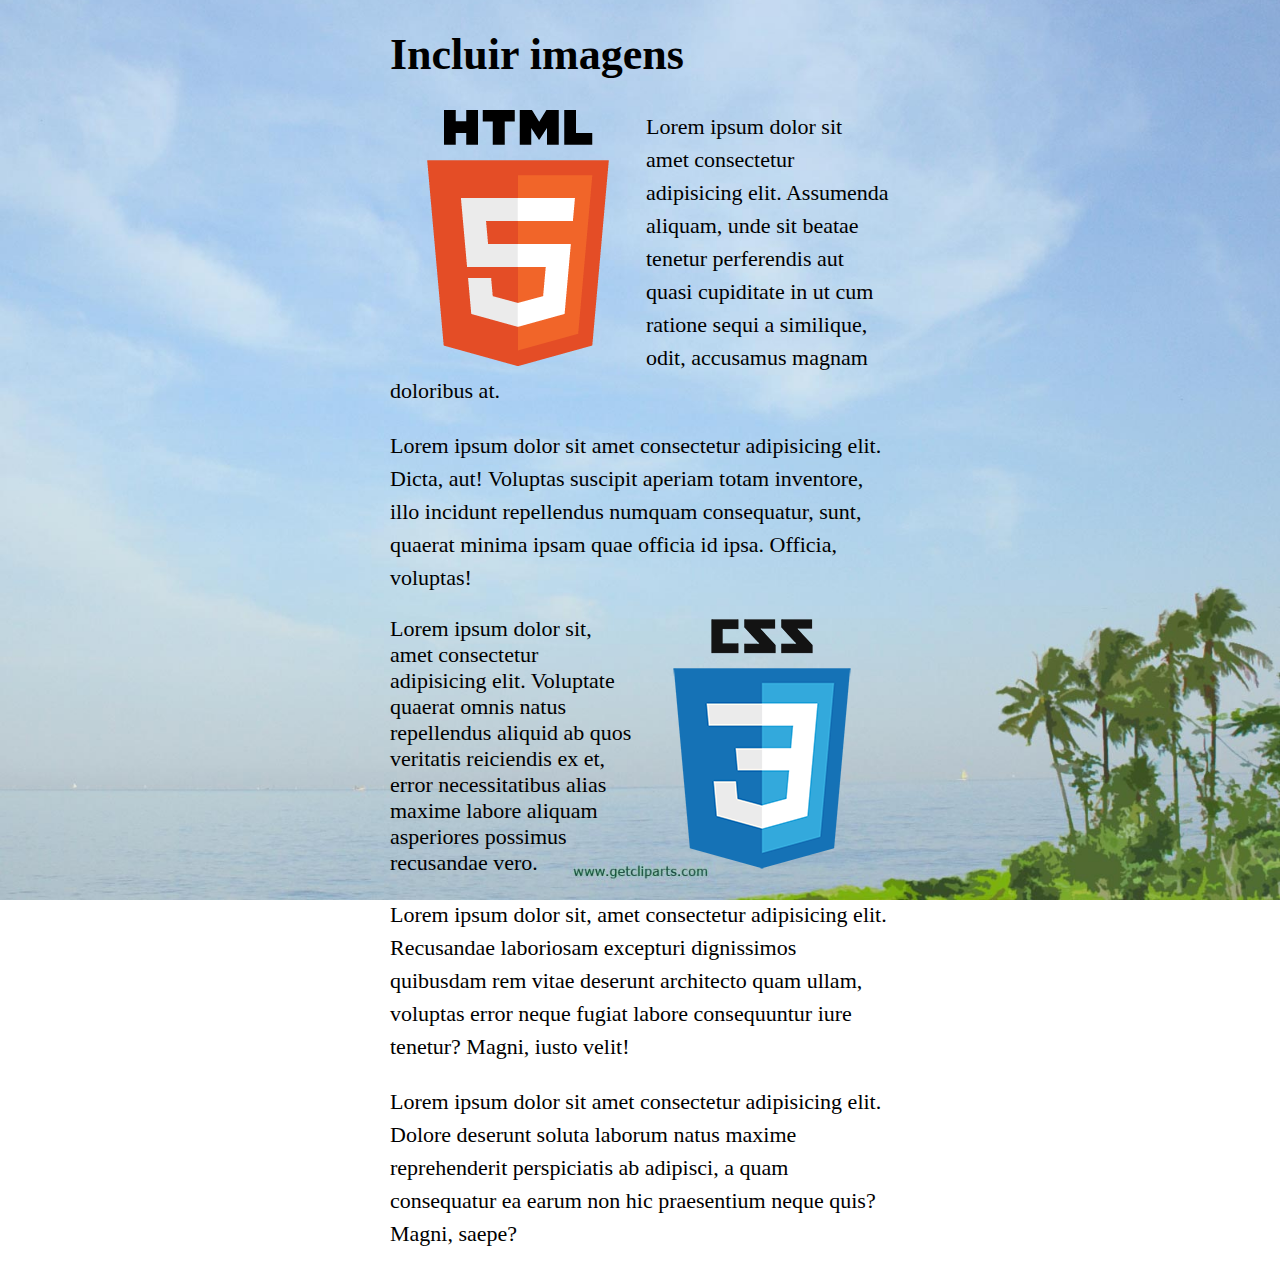
<file: aulas/aula-imagens/index.html>
<!DOCTYPE html>
<html lang="pt-br">
<head>
    <meta charset="UTF-8">
    <meta http-equiv="X-UA-Compatible" content="IE=edge">
    <meta name="viewport" content="width=device-width, initial-scale=1.0">
    <title>Imagens</title>
    <style>
        body{
            font-size: 22px;
            font-family: Cambria, Cochin, Georgia, Times, 'Times New Roman', serif;
            width: 500px;
            margin: auto;
            background-image: url(imagens/bg.jpg);
            background-attachment:fixed ;
            background-size: cover;
            background-repeat: no-repeat;
            background-position: right bottom;
        }
        p{
            line-height: 1.5;
        }
        .html{
            float: left;
        }
        .css{
            float: right;
        }
    </style>



</head>
<body>
    <h1>Incluir imagens</h1>
    
    <img src="imagens/html5.png" class="html" alt="">

        <p>Lorem ipsum dolor sit amet consectetur adipisicing elit. Assumenda aliquam, unde sit beatae tenetur perferendis aut quasi cupiditate in ut cum ratione sequi a similique, odit, accusamus magnam doloribus at.</p>
        <p>
        <p>Lorem ipsum dolor sit amet consectetur adipisicing elit. Dicta, aut! Voluptas suscipit aperiam totam inventore, illo incidunt repellendus numquam consequatur, sunt, quaerat minima ipsam quae officia id ipsa. Officia, voluptas!</p>

    <img src="imagens/css3.png" class="css" alt="">
        Lorem ipsum dolor sit, amet consectetur adipisicing elit. Voluptate quaerat omnis natus repellendus aliquid ab quos veritatis reiciendis ex et, error necessitatibus alias maxime labore aliquam asperiores possimus recusandae vero.
        </p>
        <p>Lorem ipsum dolor sit, amet consectetur adipisicing elit. Recusandae laboriosam excepturi dignissimos quibusdam rem vitae deserunt architecto quam ullam, voluptas error neque fugiat labore consequuntur iure tenetur? Magni, iusto velit!</p>
        <p>Lorem ipsum dolor sit amet consectetur adipisicing elit. Dolore deserunt soluta laborum natus maxime reprehenderit perspiciatis ab adipisci, a quam consequatur ea earum non hic praesentium neque quis? Magni, saepe?</p>
</body>
</html>
</file>
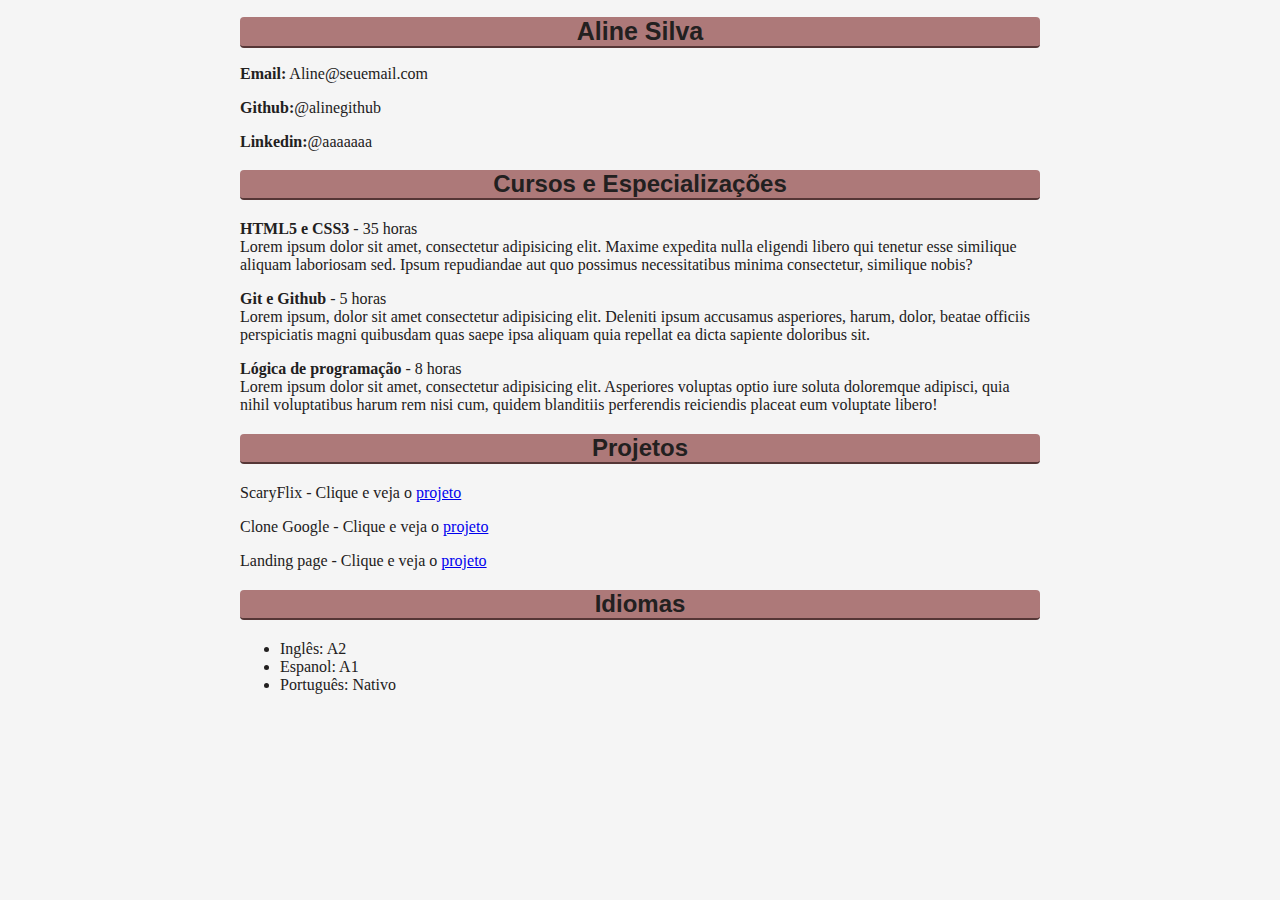
<file: desafios/curriculo-exercicio/index.html>
<!DOCTYPE html>
<html lang="pt-br">
<head>
    <meta charset="UTF-8">
    <meta http-equiv="X-UA-Compatible" content="IE=edge">
    <meta name="viewport" content="width=device-width, initial-scale=1.0">
    <title>Document</title>
    <link rel="stylesheet" href="estilo.css">
</head>
<body>
<h1>Aline Silva</h1>
   <p class="info"><p><strong>Email:</strong> Aline@seuemail.com</p>
   <p class="info"><strong>Github:</strong>@alinegithub</p>
   <p class="info"><strong>Linkedin:</strong>@aaaaaaa</p>

<h2>Cursos e Especializações</h2>
   <p class="info"><strong>HTML5 e CSS3</strong> - 35 horas
        <br>
         Lorem ipsum dolor sit amet, consectetur adipisicing elit. Maxime expedita nulla eligendi libero qui tenetur esse similique aliquam laboriosam sed. Ipsum repudiandae aut quo possimus necessitatibus minima consectetur, similique nobis? </p>
   <p class="info"><strong>Git e Github</strong> - 5 horas
        <br>
        Lorem ipsum, dolor sit amet consectetur adipisicing elit. Deleniti ipsum accusamus asperiores, harum, dolor, beatae officiis perspiciatis magni quibusdam quas saepe ipsa aliquam quia repellat ea dicta sapiente doloribus sit.</p>

   <p class="info"><strong>Lógica de programação</strong> - 8 horas
       <br>
        Lorem ipsum dolor sit amet, consectetur adipisicing elit. Asperiores voluptas optio iure soluta doloremque adipisci, quia nihil voluptatibus harum rem nisi cum, quidem blanditiis perferendis reiciendis placeat eum voluptate libero!</p>

    <h2>Projetos</h2>

     <div class="projetos">
        <p>ScaryFlix - Clique e veja o <a href="#" target="_blank">projeto</a></p>
        <p>Clone Google - Clique e veja o <a href="#" target="_blank">projeto</a></p>
        <p>Landing page - Clique e veja o <a href="#" target="_blank">projeto</a></p>

    <h2>Idiomas</h2>
        <ul>
            <li>Inglês: A2</li>
            <li>Espanol: A1</li>
            <li>Português: Nativo</li>
        </ul>
               
     </div>

    <h3></h3>

</body>
</html>
</file>
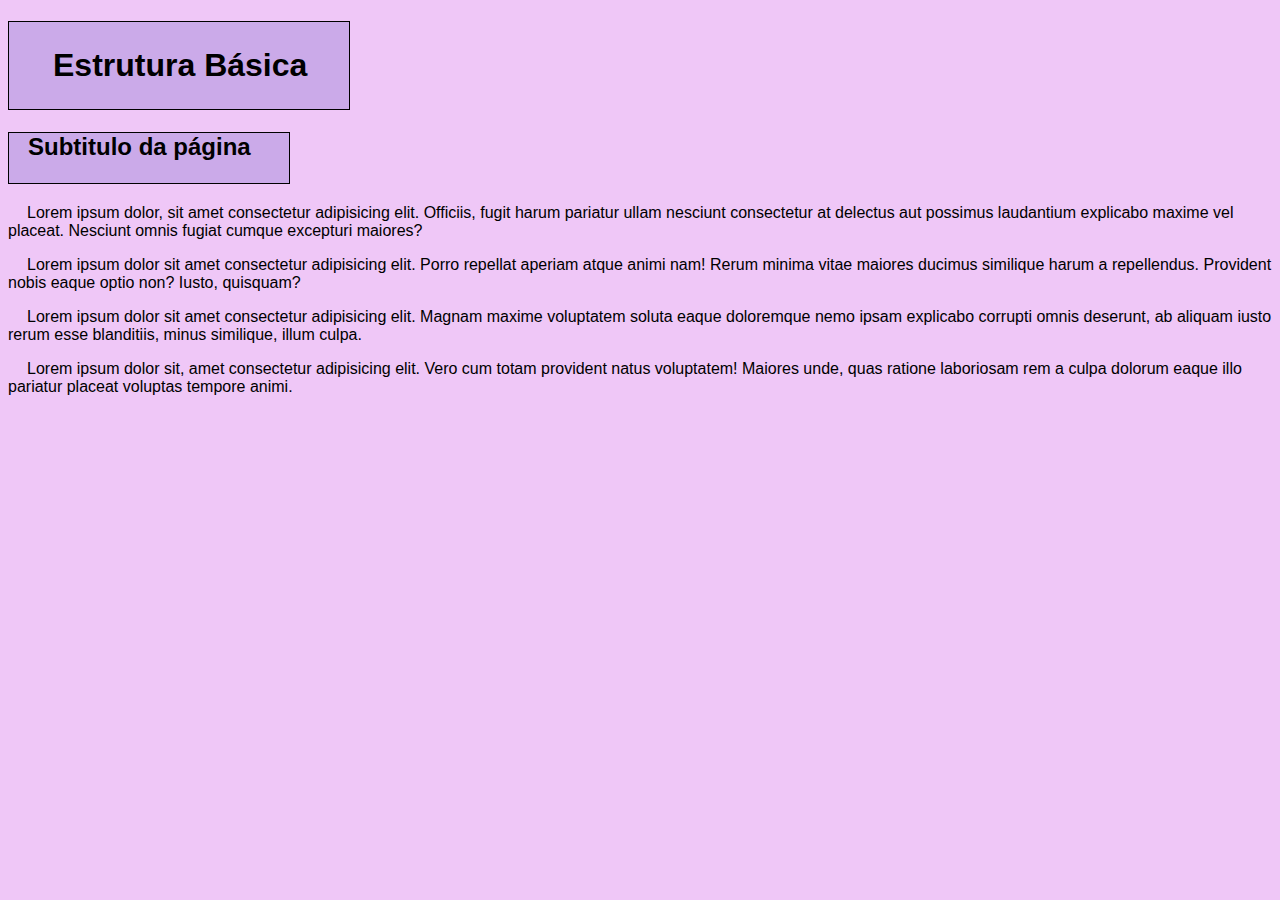
<file: aulas/boxmodel01.html>
<!DOCTYPE html>
<html lang="pt-br">
<head>
    <meta charset="UTF-8">
    <meta http-equiv="X-UA-Compatible" content="IE=edge">
    <meta name="viewport" content="width=device-width, initial-scale=1.0">
    <title>Box Model</title>
    <link rel="stylesheet" href="boxmodel.01.css">
</head>
<body>
    <h1>Estrutura Básica</h1>
    <h2>Subtitulo da página</h2>
    <p>Lorem ipsum dolor, sit amet consectetur adipisicing elit. Officiis, fugit harum pariatur ullam nesciunt consectetur at delectus aut possimus laudantium explicabo maxime vel placeat. Nesciunt omnis fugiat cumque excepturi maiores?</p> 
    <p>Lorem ipsum dolor sit amet consectetur adipisicing elit. Porro repellat aperiam atque animi nam! Rerum minima vitae maiores ducimus similique harum a repellendus. Provident nobis eaque optio non? Iusto, quisquam?</p>
    <p>Lorem ipsum dolor sit amet consectetur adipisicing elit. Magnam maxime voluptatem soluta eaque doloremque nemo ipsam explicabo corrupti omnis deserunt, ab aliquam iusto rerum esse blanditiis, minus similique, illum culpa.</p>
    <p>Lorem ipsum dolor sit, amet consectetur adipisicing elit. Vero cum totam provident natus voluptatem! Maiores unde, quas ratione laboriosam rem a culpa dolorum eaque illo pariatur placeat voluptas tempore animi.</p>
</body>
</html>
</file>
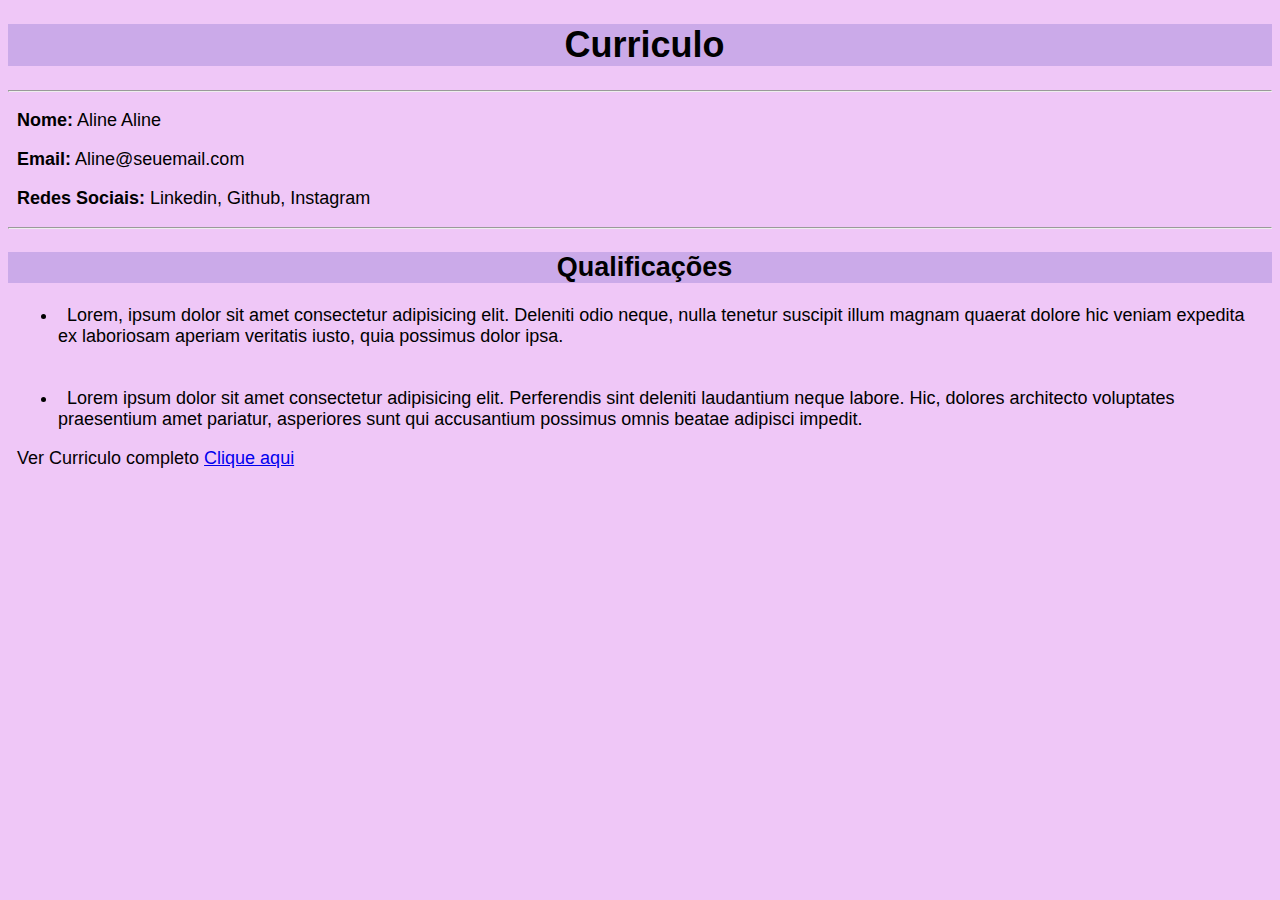
<file: aulas/curriculo.html>
<!DOCTYPE html>
<html lang="en">
<head>
    <meta charset="UTF-8">
    <meta http-equiv="X-UA-Compatible" content="IE=edge">
    <meta name="viewport" content="width=device-width, initial-scale=1.0">
    <title>Curriculo</title>
    <link rel="stylesheet" href="estilocurriculo.css">
</head>
<body>
    <h1>Curriculo</h1>
    <hr>
    <p><strong>Nome:</strong> Aline Aline</p>
    <p><strong>Email:</strong> Aline@seuemail.com</p>
    <p><strong>Redes Sociais:</strong> Linkedin, Github, Instagram</p>
    <hr>
    <h2>Qualificações</h2>
    <ul>
        <li>Lorem, ipsum dolor sit amet consectetur adipisicing elit. Deleniti odio neque, nulla tenetur suscipit illum magnam quaerat dolore hic veniam expedita ex laboriosam aperiam veritatis iusto, quia possimus dolor ipsa.</li>
        <br>

        <li>Lorem ipsum dolor sit amet consectetur adipisicing elit. Perferendis sint deleniti laudantium neque labore. Hic, dolores architecto voluptates praesentium amet pariatur, asperiores sunt qui accusantium possimus omnis beatae adipisci impedit.</li>
    </ul>
    <p id="destaque">Ver Curriculo completo <a href="#" target="_blank">Clique aqui</a></p>

</body>
</html>
</file>
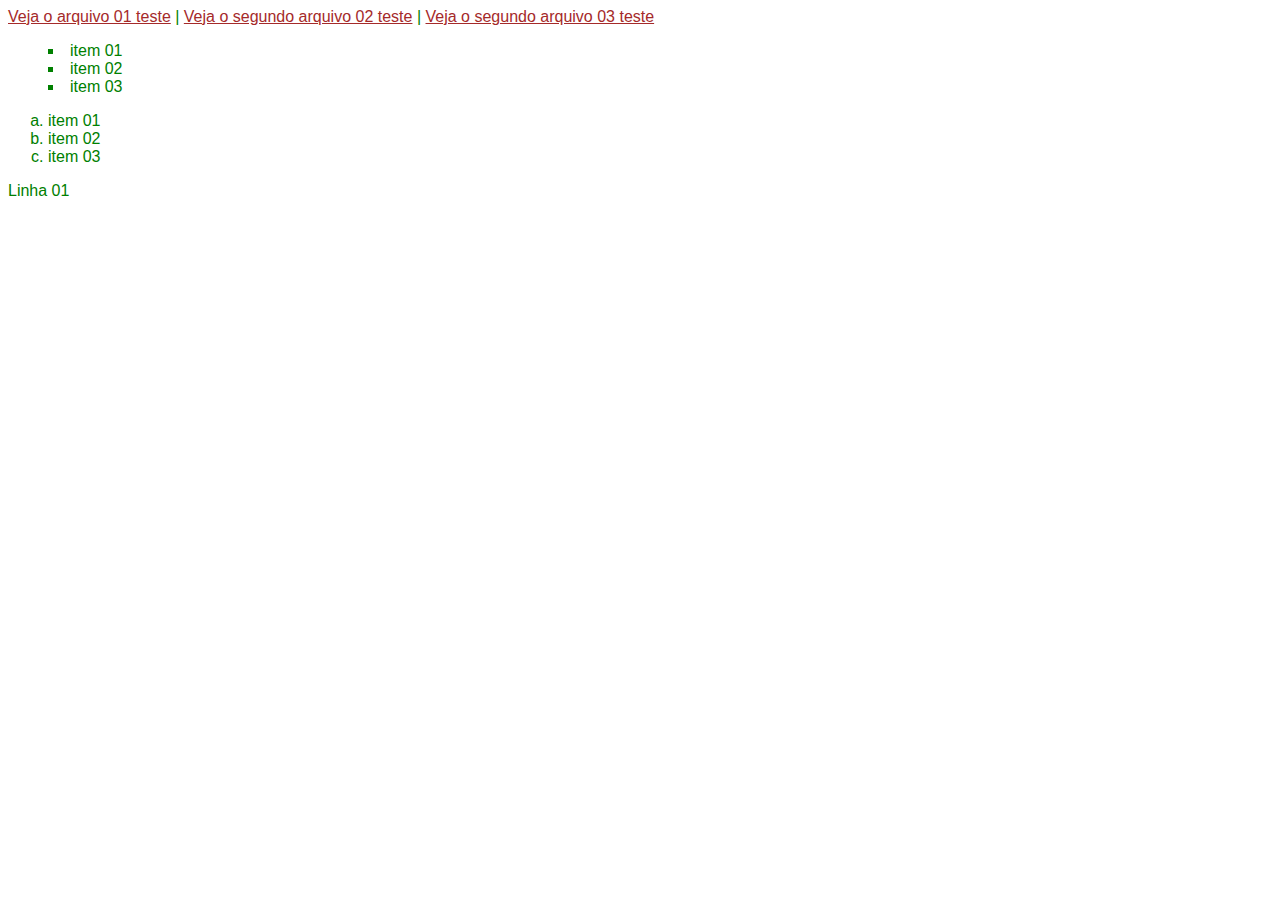
<file: aulas/links_css.html>
<!DOCTYPE html>
<html lang="pt-br">
<head>
    <meta charset="UTF-8">
    <meta http-equiv="X-UA-Compatible" content="IE=edge">
    <meta name="viewport" content="width=device-width, initial-scale=1.0">
    <title>Pseudo classes em links</title>
</head>
<style>
    body{
        font-family: 'Lucida Sans', 'Lucida Sans Regular', 'Lucida Grande', 'Lucida Sans Unicode', Geneva, Verdana, sans-serif;
        color: green;
    }
    a{
        color: brown;
    }
    a:hover{
        color: black;
        
    }
    a:visited{
        color: blueviolet;
    }
    a:active{
        color: pink;
    }

    ul li{
        list-style-type: square;
        list-style-position: inside;
    }
    ol li{
        list-style-type: lower-latin;
        list-style-position: outside;
    }

</style>
<body>
    <a href="boxmodel01.html" >Veja o arquivo 01 teste</a> |
    <a href="boxmodel01.html">Veja o segundo  arquivo 02 teste</a> |
    <a href="boxmodel01.html">Veja o segundo arquivo 03 teste</a>

    <ul>
        <li>item 01</li>
        <li>item 02</li>
        <li>item 03</li>
    </ul>
    <ol>
        <li>item 01</li>
        <li>item 02</li>
        <li>item 03</li>
    </ol>

    <p>Linha 01 </p>


</body>
</html>
</file>
<file: desafios/curriculo-exercicio/estilo.css>
body{
    width: 80%;
    margin: auto;
    background-color:whitesmoke;
    max-width: 800px;
    color: rgb(34, 32, 32);
}
h1{
    font-family: Verdana, Geneva, Tahoma, sans-serif;
    font-size: 25px;
    background-color: rgb(173, 121, 121);
    text-align: center;
    border-bottom: solid rgb(85, 54, 54) 2px;
    border-radius: 4px;
}
h2{
    font-family: Verdana, Geneva, Tahoma, sans-serif;
    font-size: 24px;
    background-color: rgb(173, 121, 121);
    text-align: center;
    border-bottom: solid rgb(85, 54, 54) 2px;
        border-radius: 4px;

}
a:hover{
    color: rgb(122, 19, 53);
}
</file>
<file: aulas/boxmodel.01.css>
body{
    color: rgb(0, 0, 0);
    background-color: rgb(239, 199, 247);
    font-size: 1em;
    font-family: Arial, Helvetica, sans-serif;
    text-align: left;
    text-indent: 19px;
}
h1{
    text-align: left;
    background-color: rgb(203, 170, 233);
    margin-left: 0;
    border-color:black ;
    border-style:double ;
    border-width: 1px;
    padding: 25px;
    width: 290px;
}
h2{
    text-align: left;
    background-color: rgb(203, 170, 233);
    border-color:black ;
    border-style:double ;
    border-width: 1px;
    width: 280px;
    height: 50px;
    
}
</file>
<file: aulas/estilocurriculo.css>
body{
    color: rgb(0, 0, 0);
    background-color: rgb(239, 199, 247);
    font-size: large;
    font-family: Arial, Helvetica, sans-serif;
    text-align: left;
    text-indent: 9px;
}
h1{
    text-align: center;
    background-color: rgb(203, 170, 233);

}
h2{
    text-align: center;
    background-color: rgb(203, 170, 233);
}
ul li{
    margin: 10px;
}
#destaque{
    color: rgb(5, 0, 3);
}
</file>
